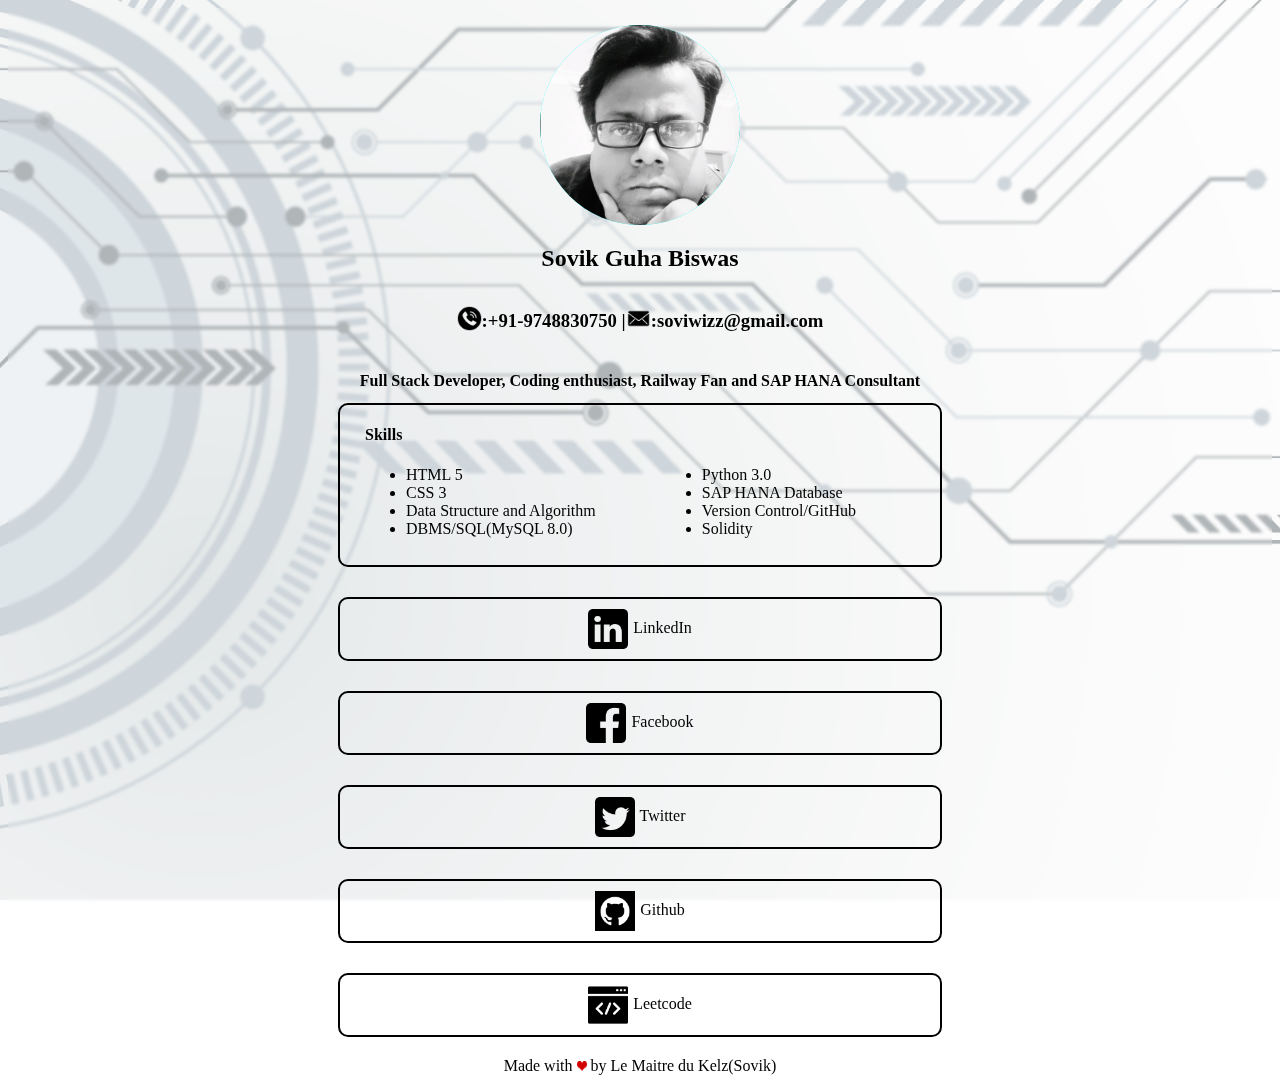
<file: index.html>
<!DOCTYPE html>
<html>
<head>
    <meta charset="UTF-8" />
    <link rel="stylesheet" href="style.css">
    <meta name="viewport" content="width=device-width inital-scale=1.0">
    <title>Sovik Guha Biswas</title>
</head>
<body class="body" >
    
    <container class="container">
        <div class="container_profile_pic" >
            <div class="profile_pic" style="background-color: aqua;"><img src="assets/sovik.jpg" /></div>
            <div><h2 style="text-align: center; color: black;">Sovik Guha Biswas</h2></div>
            <div style="display: flex;"><img src="assets/telephone-call.png" style="margin-top:15px;height:25px;width: 25px;"><h3>:+91-9748830750  |</h3><img src="assets/mail.png" style="margin-top:15px;height:25px;width: 25px;"><h3>:soviwizz@gmail.com</h3></div>
            <div><h4 style="text-align: center; color: black;padding-bottom: 15px;">Full Stack Developer, Coding enthusiast, Railway Fan and SAP HANA Consultant</h4></div>
        </div>
        <div class="skills">
            <h4 >Skills</h4>
            <ul class="lists">
                <div>                 
                    <li>HTML 5</li>
                    <li>CSS 3</li>
                    <li>Data Structure and Algorithm</li>
                    <li>DBMS/SQL(MySQL 8.0)</li>
                    
                    
                
                </div>
            
                <div>
                    <li>Python 3.0</li>
                    <li>SAP HANA Database</li>
                    <li>Version Control/GitHub</li>
                    <li>Solidity</li>
                    
                
                </div>
            </ul>            
        </div>
        <div class="social_media_links" ><img src="assets/5282542_linkedin_network_social network_linkedin logo_icon.png" ><a href="https://www.linkedin.com/in/sovik-guha-biswas-1071b9a7/" target="_blank" style="text-decoration: none;"><p style="margin-top: 20px;color:black;">LinkedIn</p></a></div>
        <div class="social_media_links" ><img src="assets/5282541_fb_social media_facebook_facebook logo_social network_icon.png"><a href="https://www.facebook.com/sovik.guhabiswas/" target="_blank" style="text-decoration: none;"><p style="margin-top: 20px;color:black;">Facebook</p></a></div>
        <div class="social_media_links" ><img src="assets/5282551_tweet_twitter_twitter logo_icon.png"><a href="https://twitter.com/sovik_guha" target="_blank" style="text-decoration: none;"><p style="margin-top: 20px;color:black;">Twitter</p></a></div>
        <div class="social_media_links" ><img src="assets/273178_github_icon.png"><a href="https://github.com/Sovik89" target="_blank" style="text-decoration: none;"><p style="margin-top: 20px;color:black;">Github</p></a></div>
        <div class="social_media_links" ><img src="assets/coding.png"><a href="https://leetcode.com/Sovik1989/" target="_blank" style="text-decoration: none;"><p style="margin-top: 20px;color:black;">Leetcode</p></a></div>
        <div>Made with <img src="assets/love.png" style="height: 10px; width: 10px;"> by Le Maitre du Kelz(Sovik) </div>
    </container>
</body>
</html>
</file>
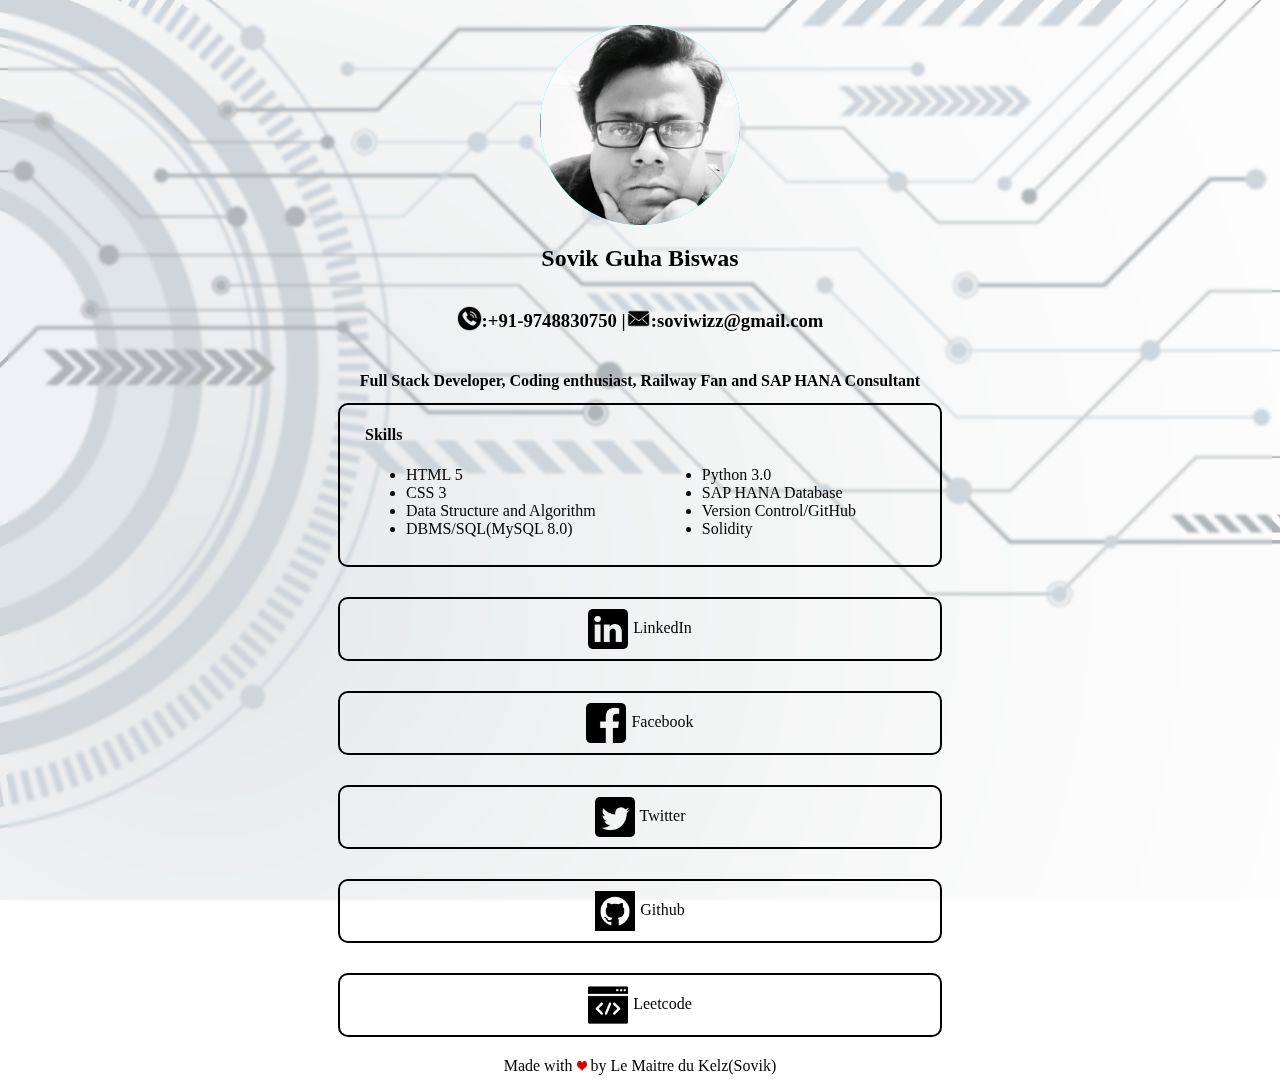
<file: portfolio.html>
<!DOCTYPE html>
<html>
<head>
    <meta charset="UTF-8" />
    <link rel="stylesheet" href="style.css">
    <meta name="viewport" content="width=device-width inital-scale=1.0">
    <title>Sovik Guha Biswas</title>
</head>
<body class="body" >
    
    <container class="container">
        <div class="container_profile_pic" >
            <div class="profile_pic" style="background-color: aqua;"><img src="assets/sovik.jpg" /></div>
            <div><h2 style="text-align: center; color: black;">Sovik Guha Biswas</h2></div>
            <div style="display: flex;"><img src="assets/telephone-call.png" style="margin-top:15px;height:25px;width: 25px;"><h3>:+91-9748830750  |</h3><img src="assets/mail.png" style="margin-top:15px;height:25px;width: 25px;"><h3>:soviwizz@gmail.com</h3></div>
            <div><h4 style="text-align: center; color: black;padding-bottom: 15px;">Full Stack Developer, Coding enthusiast, Railway Fan and SAP HANA Consultant</h4></div>
        </div>
        <div class="skills">
            <h4 >Skills</h4>
            <ul class="lists">
                <div>                 
                    <li>HTML 5</li>
                    <li>CSS 3</li>
                    <li>Data Structure and Algorithm</li>
                    <li>DBMS/SQL(MySQL 8.0)</li>
                    
                    
                
                </div>
            
                <div>
                    <li>Python 3.0</li>
                    <li>SAP HANA Database</li>
                    <li>Version Control/GitHub</li>
                    <li>Solidity</li>
                    
                
                </div>
            </ul>            
        </div>
        <div class="social_media_links" ><img src="assets/5282542_linkedin_network_social network_linkedin logo_icon.png" ><a href="https://www.linkedin.com/in/sovik-guha-biswas-1071b9a7/" target="_blank" style="text-decoration: none;"><p style="margin-top: 20px;color:black;">LinkedIn</p></a></div>
        <div class="social_media_links" ><img src="assets/5282541_fb_social media_facebook_facebook logo_social network_icon.png"><a href="https://www.facebook.com/sovik.guhabiswas/" target="_blank" style="text-decoration: none;"><p style="margin-top: 20px;color:black;">Facebook</p></a></div>
        <div class="social_media_links" ><img src="assets/5282551_tweet_twitter_twitter logo_icon.png"><a href="https://twitter.com/sovik_guha" target="_blank" style="text-decoration: none;"><p style="margin-top: 20px;color:black;">Twitter</p></a></div>
        <div class="social_media_links" ><img src="assets/273178_github_icon.png"><a href="https://github.com/Sovik89" target="_blank" style="text-decoration: none;"><p style="margin-top: 20px;color:black;">Github</p></a></div>
        <div class="social_media_links" ><img src="assets/coding.png"><a href="https://leetcode.com/Sovik1989/" target="_blank" style="text-decoration: none;"><p style="margin-top: 20px;color:black;">Leetcode</p></a></div>
        <div>Made with <img src="assets/love.png" style="height: 10px; width: 10px;"> by Le Maitre du Kelz(Sovik) </div>
    </container>
</body>
</html>
</file>
<file: style.css>
.container{
    
    display: flex;
    /*flex-direction: column;*/
    justify-content: center;
    align-items: center;
    /*-wrap: wrap;*/
    gap:20px;
    flex-flow: column wrap;
    padding-top: 55px;
    
}

.body{
    
    background: url('assets/background.jpg');
    background-size: cover;
    background-position: center center;
    background-repeat: no-repeat;
    background-attachment: fixed;
    backdrop-filter: blur(1.5px);
    /*filter:blur(100px);*/
    
}

.container_profile_pic{

    display: flex;
    flex-direction: column;
    justify-content: center;
    align-items: center;
    width:600px;
    height: 300px;
    border-radius: 10px;
    /*flex-flow: column wrap;*/
    
}

.profile_pic{
    display: flex;
    flex-direction: column;
    justify-content: center;
    align-items: center;
    
    margin-top: 25px;
    border-radius: 300px;
    width: 200px;
    height: 200px;
}



.profile_pic img{
    width: 200px;
    height: 200px;
    object-fit: cover;
    border-radius: 300px;
}

.profile_pic img:hover{
    transform: scale(1.15);/* (150% zoom - Note: if the zoom is too large, it will go outside of the viewport) */
    transition: transform .5s ease;
}

.skills{
    
    width:600px;
    height: 160px;
    /*border-radius: 10px;*/
    border: 2px black solid;
    margin-top: 20px;
    border-radius: 10px;
}

.skills:hover{
    transform: scale(1.15);/* (150% zoom - Note: if the zoom is too large, it will go outside of the viewport) */
    transition: transform .5s ease;
    background-color: #B0B0B0;
    font-weight: bold;

    
}

.skills h4{
    margin-left: 25px;
    
}



/*skills ul{
    margin-left: 
    25px; color: black;
}

skills ul:hover{
    color: white;
}*/
.lists{    
    margin-left: 50px;
    display: flex;
    justify-content: space-between;
    width: 450px;
    padding-left: 16px;
}

.social_media_links{
    display: flex;
    width:600px;
    height: 60px;
    /*border-radius: 10px;*/
    border: 2px black solid;
    margin-top: 10px;
    border-radius: 10px;
    text-align: center;
    justify-content: center;
    flex-direction: row; 
    
}

.social_media_links img{
    width: 40px; height: 40px;
    margin-top: 10px;
}

.social_media_links:hover{
    transform: scale(1.15);/* (150% zoom - Note: if the zoom is too large, it will go outside of the viewport) */
    transition: transform .5s ease;
    background-color: #B0B0B0;
    font-weight: bold;
}

.social_media_links p{
    margin-top: 20px;
    margin-left: 5px;
}
</file>
